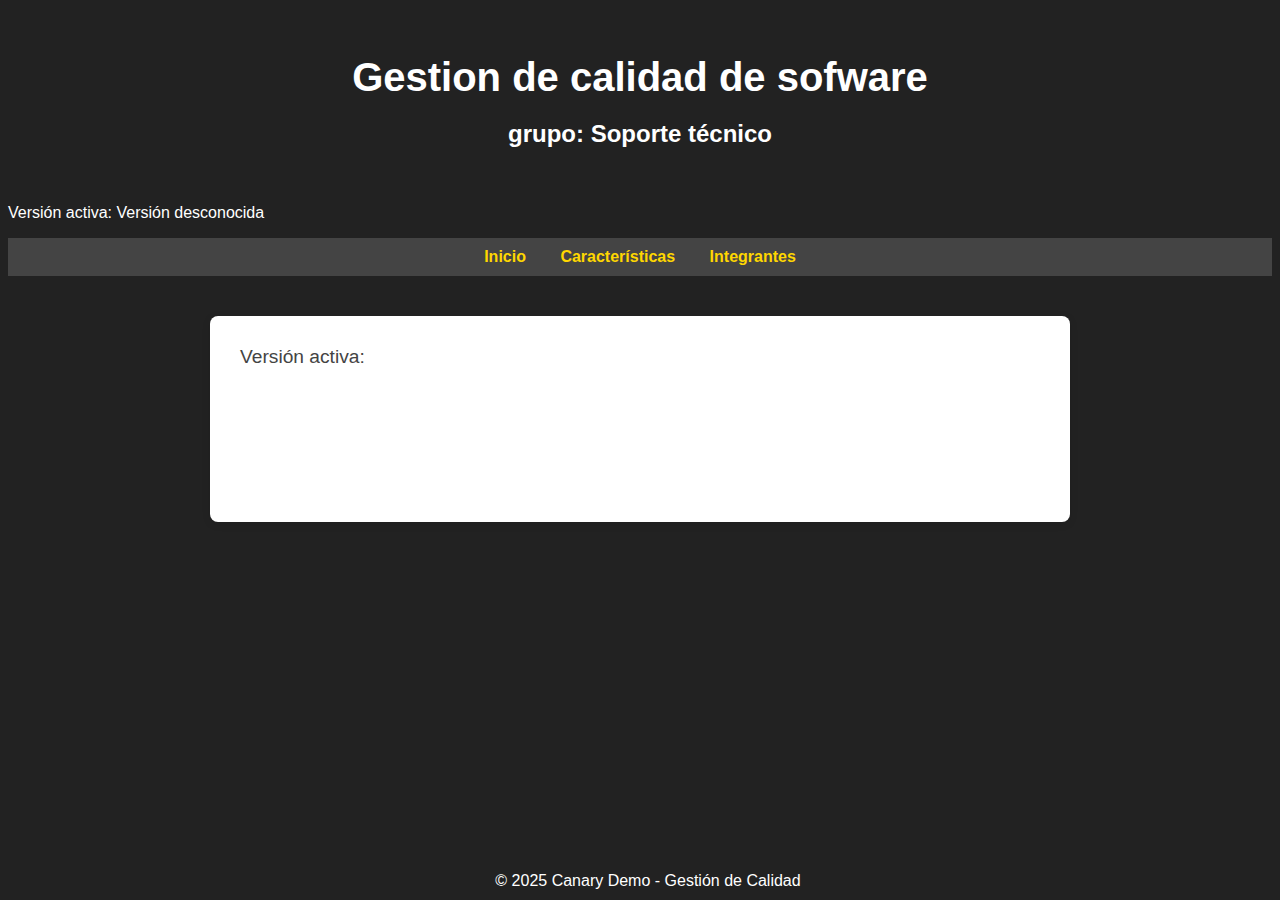
<file: index.html>
<!DOCTYPE html>
<html lang="es">
<head>
  <meta charset="UTF-8">
  <title>Canary Demo V1</title>
  <link rel="stylesheet" href="styles.css">
</head>
<body>
  <header>
    <h1>Gestion de calidad de sofware</h1>
    <h2>grupo: Soporte técnico</h2>
  </header>
  <div class="version-info">
    <p>Versión activa: <span id="version">Versión desconocida</span></p>
  </div>
  <nav>
    <a href="#" onclick="toggleSubmenu('inicio')">Inicio</a>
    <a href="#" onclick="toggleSubmenu('caracteristicas')">Características</a>
    <a href="#" onclick="toggleSubmenu('integrantes')">Integrantes</a>
  </nav>
  <div id="submenu-inicio" class="submenu" style="display:none;">
    <p>Bienvenido al inicio del TP.</p>
  </div>
  <div id="submenu-caracteristicas" class="submenu" style="display:none;">
    <p>Características: Canary Release, Kubernetes, Minikube.</p>
  </div>
  <div id="submenu-integrantes" class="submenu" style="display:none;">
    <p>Integrantes: Dario, Antonio, Sofia,Laureano ...</p>
  </div>
  <div class="container">
    <div class="version">Versión activa: <strong id="version"></strong></div>
    <p>Bienvenido a la demo de Canary Release. Aquí podemos ver cómo se distribuye el tráfico entre versiones de la aplicación.</p>
    <ul>
      <li>Versión principal: v1</li>
      <li>Versión canaria: v2 (tráfico reducido)</li>
    </ul>
  </div>
  <footer>
    &copy; 2025 Canary Demo - Gestión de Calidad
  </footer>
  <script>
    function toggleSubmenu(id) {
      document.querySelectorAll('.submenu').forEach(div => div.style.display = 'none');
      document.getElementById('submenu-' + id).style.display = 'block';
    }
    document.getElementById('version').textContent = window.VERSION || 'Versión desconocida';
  </script>
</body>
</html>
</file>
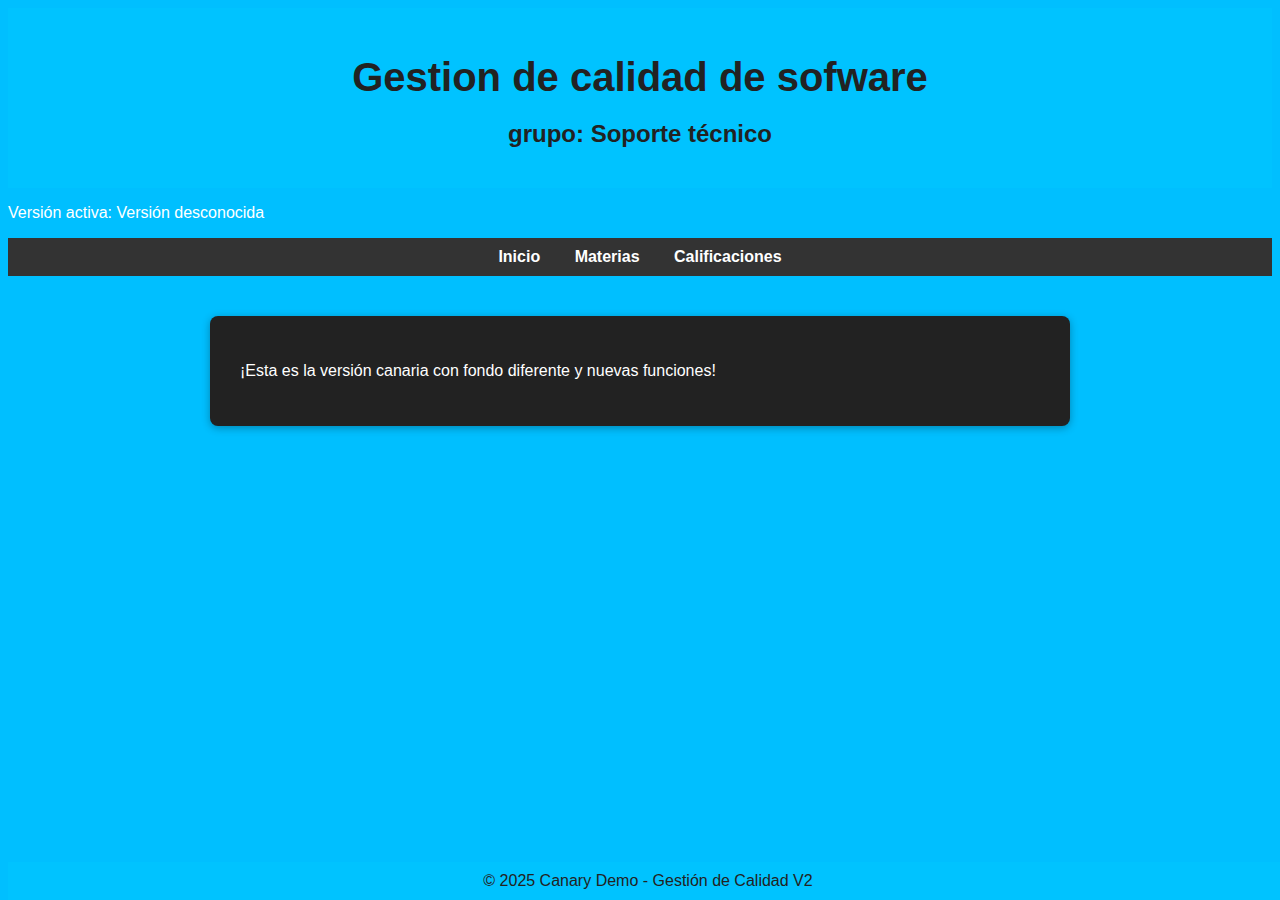
<file: index-v2.html>
<!DOCTYPE html>
<html lang="es">
<head>
  <meta charset="UTF-8">
  <title>Canary Demo V2</title>
  <link rel="stylesheet" href="styles-v2.css">
</head>
<body>
  <header>
    <h1>Gestion de calidad de sofware</h1>
    <h2>grupo: Soporte técnico</h2>
  </header>
  <div class="version-info">
    <p>Versión activa: <span id="version">Versión desconocida</span></p>
  </div>
  <nav>
    <a href="#" onclick="toggleSubmenu('inicio')">Inicio</a>
    <a href="#" onclick="toggleSubmenu('materias')">Materias</a>
    <a href="#" onclick="toggleSubmenu('calificaciones')">Calificaciones</a>
  </nav>
  <div id="submenu-inicio" class="submenu" style="display:none;">
    <p>Bienvenido a la versión 2. ¡Ahora con más funcionalidades!</p>
  </div>
  <div id="submenu-materias" class="submenu" style="display:none;">
    <p>Materias: Calidad de Software, Digital 3, Sist. Operativo ...</p>
  </div>
  <div id="submenu-calificaciones" class="submenu" style="display:none;">
    <p>Calificaciones:</p>
    <ul>
      <li>Calidad de Software: 6</li>
      <li>Digital 3: 6</li>
      <li>Sist. Operativo: 7</li>
    </ul>
  </div>
  <div class="container">
    <p>¡Esta es la versión canaria con fondo diferente y nuevas funciones!</p>
  </div>
  <footer>
    &copy; 2025 Canary Demo - Gestión de Calidad V2
  </footer>
  <script>
    function toggleSubmenu(id) {
      document.querySelectorAll('.submenu').forEach(div => div.style.display = 'none');
      document.getElementById('submenu-' + id).style.display = 'block';
    }
    document.getElementById('version').textContent = window.VERSION || 'Versión desconocida';
  </script>
</body>
</html>
</file>
<file: styles.css>
body {
  background-color: #222;
  color: white;
  font-family: Arial, sans-serif;
}

header {
  background: #222;
  color: #fff;
  padding: 20px 0;
  text-align: center;
}

nav {
  background: #444;
  padding: 10px 0;
  text-align: center;
}

nav a {
  color: #ffd700;
  margin: 0 15px;
  text-decoration: none;
  font-weight: bold;
  transition: color 0.3s;
}

nav a:hover {
  color: #fff;
}

.container {
  max-width: 800px;
  margin: 40px auto;
  background: #fff;
  padding: 30px;
  border-radius: 8px;
  box-shadow: 0 2px 8px rgba(0, 0, 0, 0.1);
}

h1 {
  font-size: 2.5em;
  margin-bottom: 10px;
}

.version {
  font-size: 1.2em;
  color: #444;
  margin-bottom: 20px;
}

footer {
  background: #222;
  color: #fff;
  text-align: center;
  padding: 10px 0;
  position: fixed;
  width: 100%;
  bottom: 0;
}
</file>
<file: styles-v2.css>
body {
  background-color: #00bfff;
  color: white;
  font-family: Arial, sans-serif;
}

header {
  background: #00c3ff;
  color: #222;
  padding: 20px 0;
  text-align: center;
}

nav {
  background: #333;
  padding: 10px 0;
  text-align: center;
}

nav a {
  color: #fff;
  margin: 0 15px;
  text-decoration: none;
  font-weight: bold;
  transition: color 0.3s;
}

nav a:hover {
  color: #00c3ff;
}

.container {
  max-width: 800px;
  margin: 40px auto;
  background: #222;
  padding: 30px;
  border-radius: 8px;
  box-shadow: 0 2px 8px rgba(0, 0, 0, 0.3);
}

h1 {
  font-size: 2.5em;
  margin-bottom: 10px;
}

.version {
  font-size: 1.2em;
  color: #00c3ff;
  margin-bottom: 20px;
}

footer {
  background: #00c3ff;
  color: #222;
  text-align: center;
  padding: 10px 0;
  position: fixed;
  width: 100%;
  bottom: 0;
}

.submenu {
  background: #333;
  color: #fff;
  padding: 15px;
  margin: 10px 0;
  border-radius: 6px;
}
</file>
